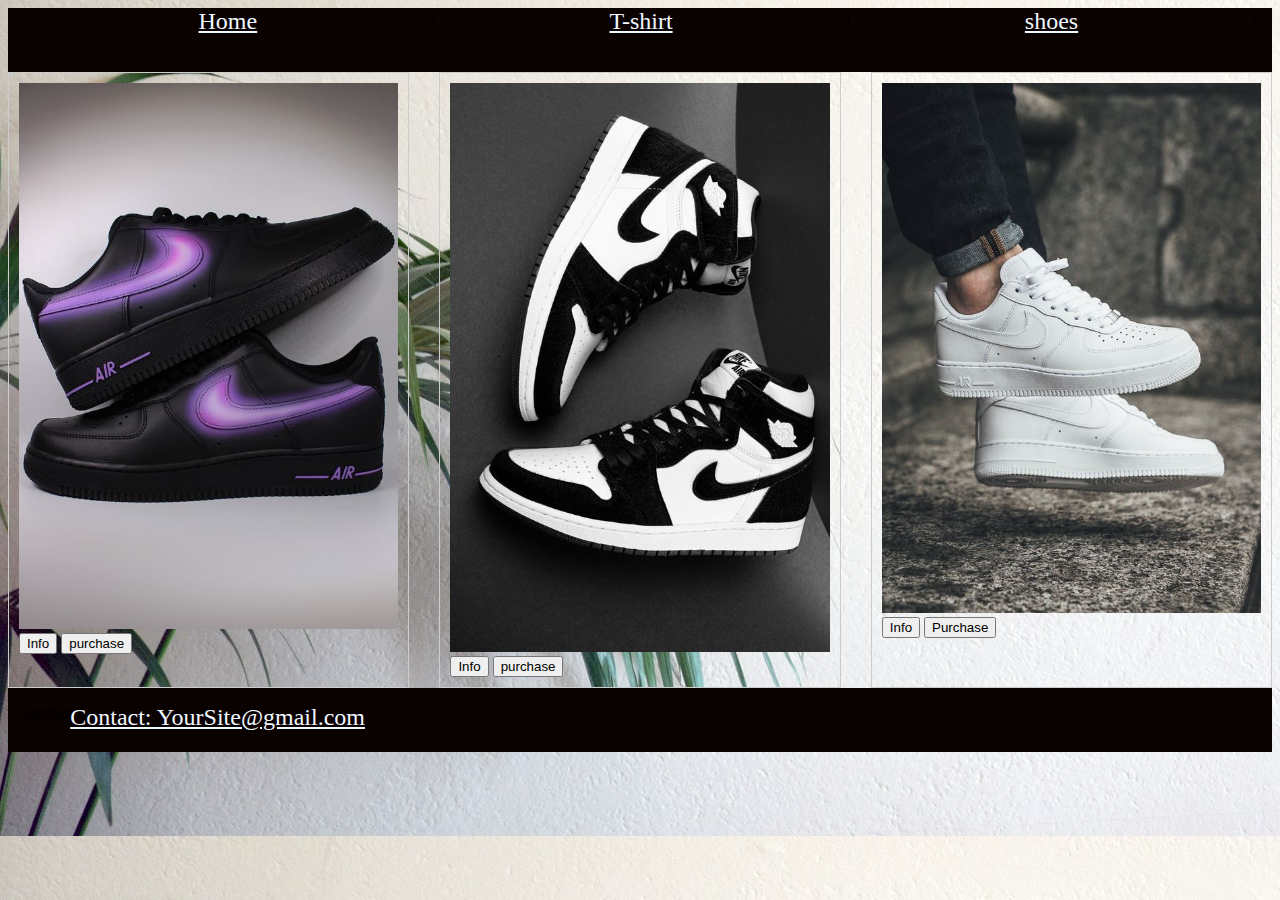
<file: shoes.html>
<!DOCTYPE html>
<html lang="en">
<head>
    <meta charset="UTF-8">
    <meta name="viewport" content="width=device-width, initial-scale=1.0">
    <link rel="stylesheet" href="style.css">
    <script src="index.js"></script>
    <title>Market</title>
</head>
<body>
<nav>
    <a href="index.html">Home</a> |
    <a href="tshirt.html">T-shirt</a> |
    <a href="shoes.html">shoes</a> |
  
</nav>

<body>
    <div class="shoes-container">
    <div class="shoes">
        <img src="images/shoes1.jpg" >
        <div id="hiddenp">
        <h2>Shoes1</h2>
        <p >Description </p>
        <p id="price1">Price: $199.99</p>
        </div>
        <button onclick ="moreinfo()">Info</button>
        <button onclick="somme(199.99)"> purchase</button>
    </div>

    <div class="shoes">
        <img src="images/shoes2.jpg" alt="T-shirt 2">
       
       <div id="hiddenp2">
        <h2 >Shoes 2</h2>
        <p >Description </p>
        <p id="price2">Price : $229.99</p>
       </div>
        <button onclick ="moreinfo2()">Info</button>
        <button onclick="somme(229.99)"> purchase</button>
    </div>

    <div class="shoes">
        <img src="images/shoes3.jpg" >
        <div  id="hiddenp3">
        <h2>Shoes</h2>
        <p >Description </p>
        <p id="price3" >Price : $129.99</p>
    </div>
        <button onclick ="moreinfo3()" > Info</button>
        <button onclick="somme(129.99)"> Purchase</button>
    </div>


</div>

</body>

<footer>
    <p>contact </p>
    <p><a href="">Contact: YourSite@gmail.com </p>
  </footer>
</html>
</file>
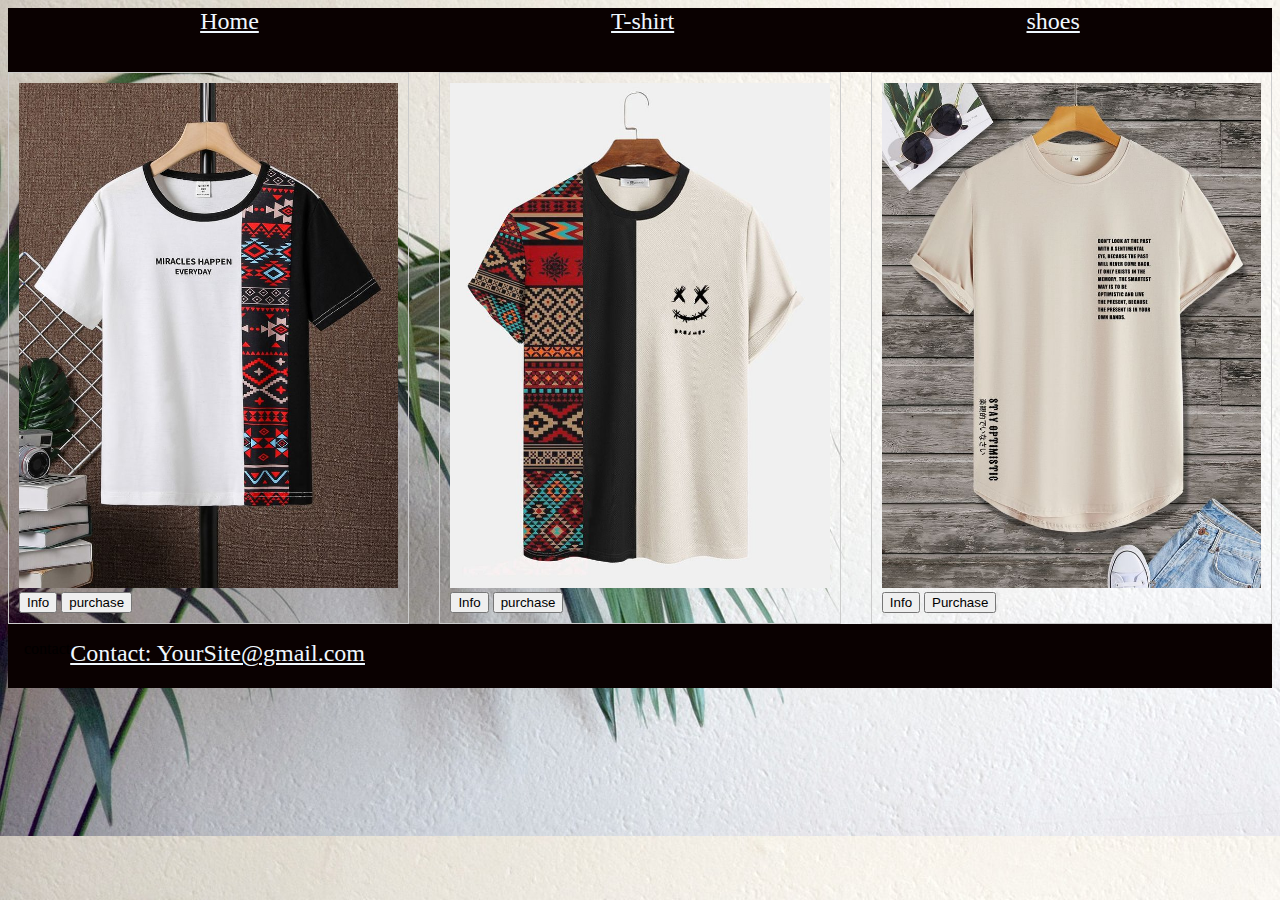
<file: tshirt.html>
<!DOCTYPE html>
<html lang="en">
<head>
    <meta charset="UTF-8">
    <meta name="viewport" content="width=device-width, initial-scale=1.0">
    <link rel="stylesheet" href="style.css">
    <script src="index.js"></script>
    <title>Market</title>
</head>
<body>
<nav>
    <a href="index.html">Home</a> 
    <a href="tshirt.html">T-shirt</a> 
    <a href="shoes.html">shoes</a> 
  
</nav>

<body>
    <div class="T-shirt-container">
    <div class="T-shirt">
        <img src="images/tshirt1.jpg" >
        <div id="hiddenp">
        <h2>T-shirt 1</h2>
        <p >Description </p>
        <p id="price1">Price: $19.99</p>
        </div>
        <button onclick ="moreinfo()">Info</button>
        <button onclick="somme(19.99)"> purchase</button>
    </div>

    <div class="T-shirt">
        <img src="images/tshirt2.jpg" >
       
       <div id="hiddenp2">
        <h2 >T-shirt 2</h2>
        <p >Description </p>
        <p id="price2">Price : $24.99</p>
       </div>
        <button onclick ="moreinfo2()">Info</button>
        <button onclick="somme(24.99)"> purchase</button>
    </div>

    <div class="T-shirt">
        <img src="images/tshirt3.jpg" >
        <div  id="hiddenp3">
        <h2>T-shirt 3</h2>
        <p >Description </p>
        <p id="price3" >Price : $29.99</p>
    </div>
        <button onclick ="moreinfo3()" > Info</button>
        <button onclick="somme(29.99)"> Purchase</button>
    </div>


</div>

</body>

<footer>
    <p>contact </p>
    <p><a href="">Contact: YourSite@gmail.com</a></p>
  </footer>
</html>
</file>
<file: style.css>
nav{
    display: flex;
    background-color: rgb(10, 1, 1);
    height: 4em;
    padding: 0 1em;
    
}
a{
    color: aliceblue;
    font-size: x-large;
    list-style-type: none;
    text-align: center;
    margin-inline: auto;

}

body {
    background-image: url("images/background.jpg");
  }


  footer{

    display: flex;
    background-color: rgb(10, 1, 1);
    height: 4em;
    padding: 0 1em;
    margin-inline: auto;
  }

h1{ margin:50px;
    padding-left: 55%;
    width: 10cm;
    height: 10cm;
    size: 10cm;

}
.T-shirt-container{
    display: flex;
    justify-content: space-between;
}
.T-shirt {
    border: 1px solid #ccc;
            padding: 10px;
            width: 30%; 
            
}

.T-shirt img {
    max-width: 100%; 
    height: auto;
    

}

#hiddenp{
    display: none;
}

#hiddenp2{
    display: none;
}

#hiddenp3{
    display: none;
}
.shoes-container{
    display: flex;
    justify-content: space-between;
}
.shoes {
    border: 1px solid #ccc;
            padding: 10px;
            width: 30%; 
         
}
.shoes img {
    max-width: 100%; 
    height: auto;
    

}
</file>
